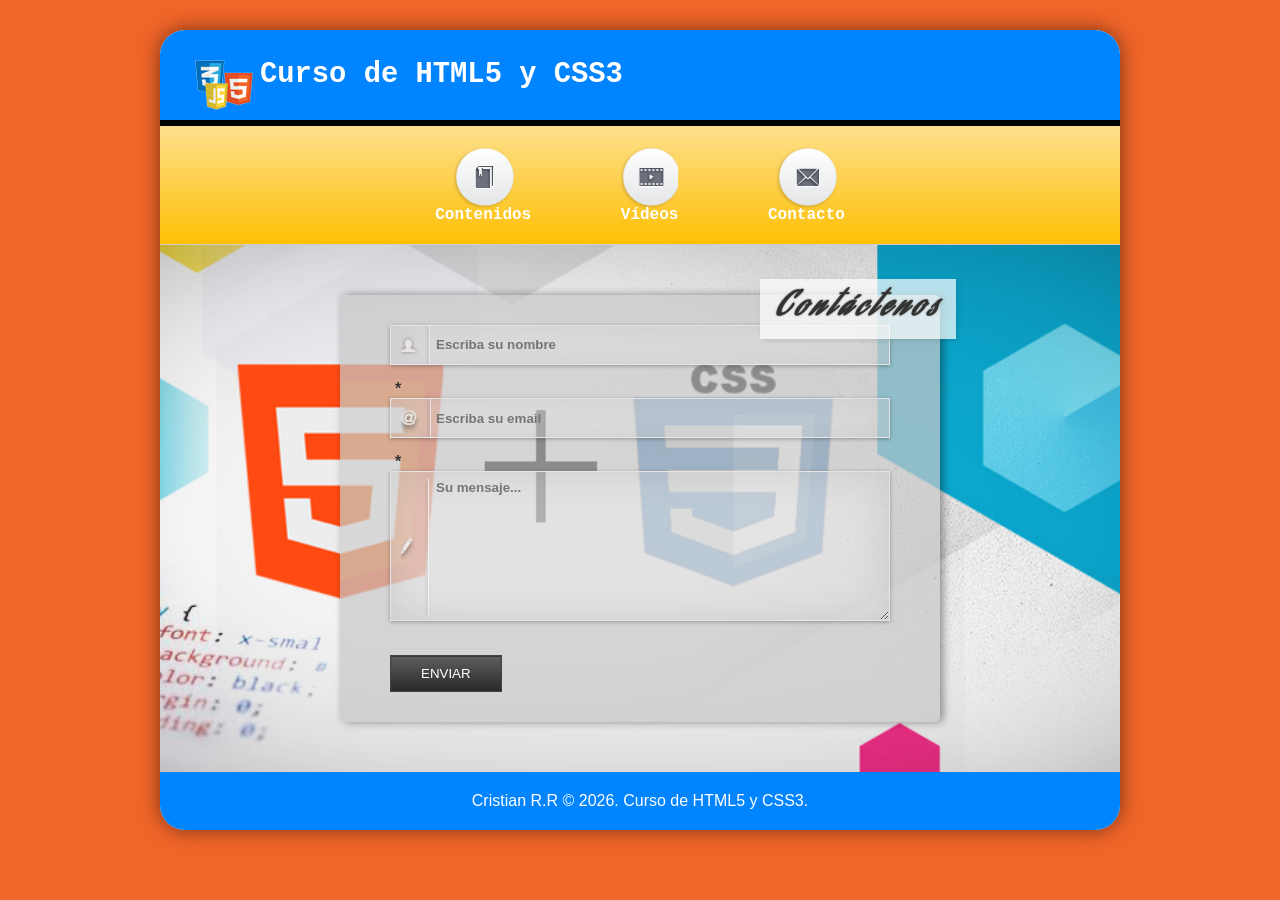
<file: contacto.html>
<!DOCTYPE html>
<html lang="es">
<head>
    <meta charset="UTF-8">
    <meta name="viewport" content="width=device-width, initial-scale=1.0, user-scalable=yes">
    <title>Curso de HTML5 y CSS3 - Contacto</title>
    <link rel="stylesheet" href="css/style.css">
    <link rel="stylesheet" href="css/contacto.css">
    <style>
        @import url('https://fonts.googleapis.com/css2?family=Aguafina+Script&display=swap');
    </style>
</head>
<body>
    <div id="page">
        <header>
            <h1><img src="imgs/logo.png" alt="Logo" />Curso de HTML5 y CSS3</h1>
        </header>

        <nav>
            <a href="#"></a>
            <ul>
<li id="contenidos"><a href="index.html">Contenidos</a></li>

<li id="videos">
    <a href="videos.html">Vídeos</a>
    <ul>
        <li><a href="serpiente.html">Serpiente</a></li>
        <li><a href="videos.html">Vídeo 1</a></li>
        <li><a href="videos.html">Vídeo 2</a></li>
        <li><a href="videos.html">Vídeo 3</a></li>
    </ul>
</li>

<li id="contacto"><a href="contacto.html">Contacto</a></li>
            </ul>
        </nav>

        <main id="mainContacto">
            <div id="contenedorFormulario">
                <h1>Contáctenos</h1>
                <form id="formContacto" action="#" method="post" >
                    
                    <input type="text" id="nombre" name="nombre" placeholder="Escriba su nombre" required list="listaNombres">
                    <label></label> <datalist id="listaNombres">
                        <option value="Cristian">
                        <option value="Christian">
                        <option value="Kristian">
                        <option value="Khristian">
                    </datalist>

                    <input type="email" id="email" name="email" placeholder="Escriba su email" required>
                    <label></label>

                    <textarea id="mensaje" name="mensaje" placeholder="Su mensaje..." required></textarea>

                   <button type="submit" id="enviar">Enviar</button>
                </form>
            </div>
        </main>

        <footer id="footer">
            <p>Cristian R.R &copy; 2026. Curso de HTML5 y CSS3.</p>
        </footer>
    </div>
    <script src="scripts/contacto.js"></script>
    <script src="scripts/menu.js"></script>
</body>
</html>
</file>
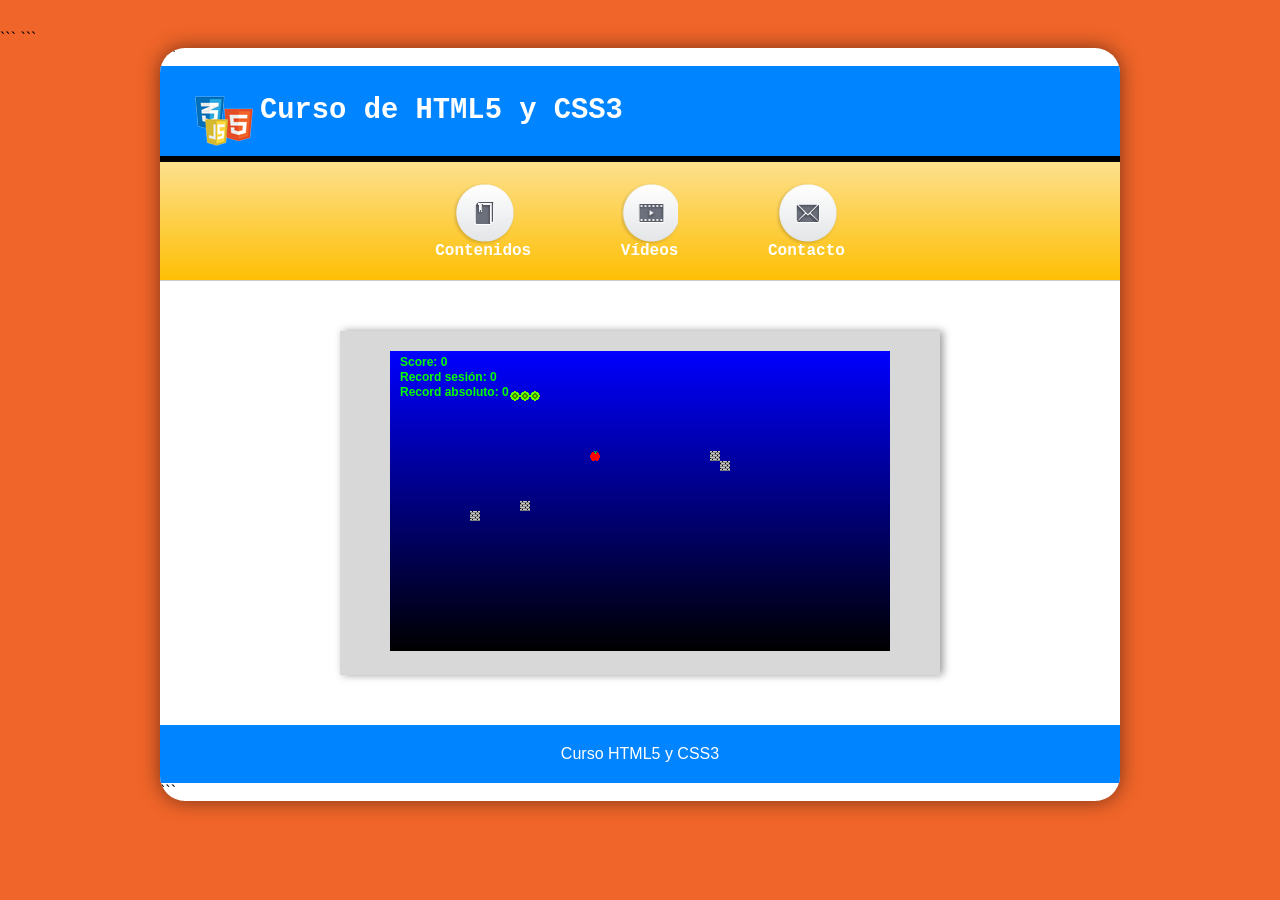
<file: serpiente.html>
<!DOCTYPE html>

<html lang="es">
<head>
    <meta charset="UTF-8">
    <meta name="viewport" content="width=device-width, initial-scale=1.0, user-scalable=yes">
    <title>Curso - Serpiente</title>

```
<link rel="stylesheet" href="css/style.css">
<link rel="stylesheet" href="css/videojuego.css">
```

</head>
<body>

<div id="page">

```
<header>
    <h1><img src="imgs/logo.png" alt="Logo">Curso de HTML5 y CSS3</h1>
</header>

<nav>
    <a href="#"></a>
    <ul>
        <li id="contenidos"><a href="index.html">Contenidos</a></li>

<li id="videos">
    <a href="videos.html">Vídeos</a>
    <ul>
        <li><a href="serpiente.html">Serpiente</a></li>
        <li><a href="videos.html">Vídeo 1</a></li>
        <li><a href="videos.html">Vídeo 2</a></li>
        <li><a href="videos.html">Vídeo 3</a></li>
    </ul>
</li>

<li id="contacto"><a href="contacto.html">Contacto</a></li>
    </ul>
</nav>

<main>
    <div id="contenedorVideojuego">
        <canvas id="lienzo" width="500" height="300"></canvas>
    </div>
</main>

<footer id="footer">
    <p>Curso HTML5 y CSS3</p>
</footer>
```

</div>

<script src="scripts/serpiente.js"></script>
<script src="scripts/menu.js"></script>
</body>
</html>
</file>
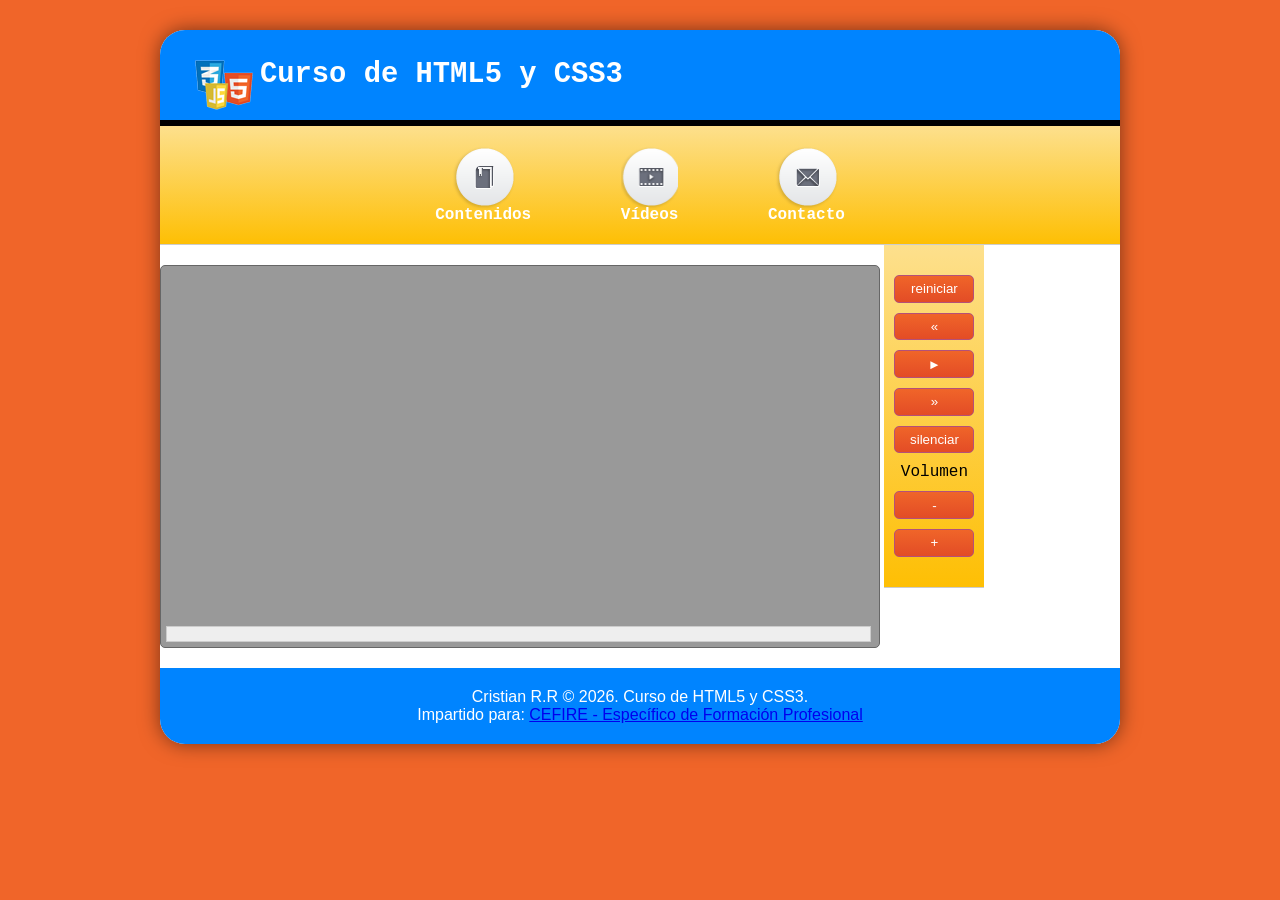
<file: videos.html>
<!DOCTYPE html>
<html lang="es">
<head>
    <meta charset="UTF-8">
    <meta name="viewport" content="width=device-width, initial-scale=1.0, user-scalable=yes">    
    <title>Curso de HTML5 y CSS3 - Vídeos</title>
    <link rel="stylesheet" href="css/style.css">
    <link rel="stylesheet" href="css/reproductor.css">
</head>
<body>
    <div id="page">

        <header>
            <h1><img src="imgs/logo.png" alt="Logo HTML5 CSS3 JS" />Curso de HTML5 y CSS3</h1>
        </header>

        <nav>
            <a href="#"></a>
            <ul>
                    <li id="contenidos"><a href="index.html">Contenidos</a></li>

                        <li id="videos">
                            <a href="videos.html">Vídeos</a>
                            <ul>
                                <li><a href="serpiente.html">Serpiente</a></li>
                                <li><a href="videos.html">Vídeo 1</a></li>
                                <li><a href="videos.html">Vídeo 2</a></li>
                                <li><a href="videos.html">Vídeo 3</a></li>
                            </ul>
                        </li>

                        <li id="contacto"><a href="contacto.html">Contacto</a></li>
            </ul>
        </nav>

        <main>
            <div id="reproductor">
                <video id="medio" width="720" height="400">
                    <source src="media/trailer.mp4">
                    <source src="media/trailer.ogg">
                </video>
                <div id="barra">
                    <div id="progreso"></div>
                </div>
            </div>

            <nav>
                <input type="button" id="reiniciar"    value="reiniciar">
                <input type="button" id="retrasar"     value="&laquo;">
                <input type="button" id="play"         value="&#9658;">
                <input type="button" id="adelantar"    value="&raquo;">
                <input type="button" id="silenciar"    value="silenciar">
                <label>Volumen</label>
                <input type="button" id="menosVolumen" value="-">
                <input type="button" id="masVolumen"   value="+">
            </nav>
        </main>

        <footer id="footer">
            <p>
               Cristian R.R &copy; 2026. Curso de HTML5 y CSS3.<br />
                Impartido para: <a href="#">CEFIRE - Específico de Formación Profesional</a>
            </p>
        </footer>

    </div>

    <script src="scripts/reproductor.js"></script>
    <script src="scripts/menu.js"></script>
</body>
</html>
</file>
<file: css/style.css>
* {
  margin: 0;
  padding: 0;
  box-sizing: border-box;
  }

body {
background-color: #f06529;
font-family: Arial, sans-serif;
padding: 30px 0;
}

#page {
width: 960px;
margin: 0 auto;
background-color: white;
box-shadow: 0 0 20px rgba(0,0,0,0.5);
border-radius: 25px;
overflow: hidden;
}

header {
background-color: rgb(0, 132, 255);
color: white;
border-bottom: 6px solid black;
padding: 15px 20px;
}

header h1 {
font-family: Courier, monospace;
font-size: 1.8em;
position: relative;
padding-left: 80px;
line-height: 60px;
}

header h1 img {
position: absolute;
left: 15px;
top: 15px;
height: 50px;
}

/* ANIMACIÓN LOGO */
@keyframes girarLogo {
0% { transform: rotateY(0deg); }
50% { transform: rotateY(180deg); }
100% { transform: rotateY(0deg); }
}

header h1 img {
animation: girarLogo 5s infinite;
}

nav {
font-family: Courier, monospace;
background: linear-gradient(to bottom, #fde08d 0%, #febf04 100%);
padding: 20px 0;
text-align: center;
border-bottom: 1px solid #ccc;
position: relative;
z-index: 10;
}

nav > ul {
list-style: none;
}

nav > a {
display: none;
}

nav > ul > li {
display: inline-block;
margin: 0 40px;
padding-top: 60px;
background-position: center top;
background-repeat: no-repeat;
position: relative;
}

#contenidos { background-image: url("../imgs/book.png"); }
#videos     { background-image: url("../imgs/film.png"); }
#contacto   { background-image: url("../imgs/mail.png"); }

nav > ul > li > a {
color: #ffffff;
text-decoration: none;
font-weight: bold;
}

/* SUBMENÚ */
#page > nav li ul {
position: absolute;
list-style: none;
width: 150px; /* CAMBIO DEL EJERCICIO */
text-align: center;
left: 50%;
margin-left: -75px;
top: 25px;
font-size: 0.9em;
height: 0px;
overflow: hidden;
transition: height 0.4s linear;
}

#page > nav li:hover ul {
    height: 160px;
}

#page > nav li ul li {
background-color: #e34c26;
}

#page > nav li ul li:nth-child(odd) {
background-color: #f06529;
}

#page > nav li ul li:hover {
background-color: #ff7e42;
}

#page > nav li ul li a {
padding: 8px;
color: white;
display: block;
}

/* CONTENIDO */
#content {
background-image: url("../imgs/lgrey008.jpg");
padding: 50px 20px;
display: flex;
justify-content: space-around;
}

.article {
width: 290px;
min-height: 520px;
border-style: solid;
border-width: 80px 25px 70px 25px;
border-image: url("../imgs/movil.png") 80 25 70 25 stretch;
text-align: center;
margin-top: 30px;
}

.article-first {
transform: rotate(-2deg);
}

.article-third {
transform: rotate(2deg);
}

.article_header {
position: relative;
}

.chincheta {
position: absolute;
width: 35px;
height: 49px;
background-image: url("../imgs/chincheta.png");
background-size: contain;
top: -91px;
}

/* ANIMACIONES CHINCHETAS */
@keyframes mueveChincheta1 {
from { left: 0px; }
to { left: 199px; }
}

@keyframes mueveChincheta2 {
from { left: 0px; }
to { left: 120px; }
}

@keyframes mueveChincheta3 {
from { left: 0px; }
to { left: 30px; }
}

.chincheta1 {
left: 0;
animation: mueveChincheta1 1s forwards;
}

.chincheta2 {
left: 0;
animation: mueveChincheta2 1s forwards;
}

.chincheta3 {
left: 0;
animation: mueveChincheta3 1s forwards;
}

/* ARTICLES ANIMACIÓN */
@keyframes animArticle1 {
from { transform: rotate(0deg); }
to { transform: rotate(-2deg); }
}

@keyframes animArticle3 {
from { transform: rotate(0deg); }
to { transform: rotate(2deg); }
}

.article1 {
animation: animArticle1 0.5s forwards;
}

.article3 {
animation: animArticle3 0.5s forwards;
}

.article_header img {
width: 220px;
}

.article h2 {
font-family: Courier;
}

.article p {
font-size: 0.8em;
}

/* FOOTER */
#footer {
background-color: rgb(0, 132, 255);
color: white;
text-align: center;
padding: 20px;
}

@media screen and (max-width: 1024px)
{
    #page
    {
        width: 90%;
        min-width: 320px;
    }

    header
    {
        font-size: 0.7em;
    }

    #page > nav > ul > li
    {
        margin: 0% 8% 2%;
    }
}

@media screen and (max-width: 700px)
{
    #page > nav > ul > li
    {
        margin: 0% 4% 1%;
    }
}

@media screen and (max-width: 475px)
{
    #page > nav > ul
    {
        display: none;
    }

    #page > nav > ul.desplegado
    {
        display: block;
    }

    #page > nav > ul > li
    {
        display: block;
        margin: 0;
        padding: 20px 0;
    }

    nav > a
    {
        display: block;

        background-image: url("../imgs/menu.png");
        background-repeat: no-repeat;
        background-position: center 10px;

        width: 80px;
        height: 80px;

        margin: 0 auto;
    }
}
</file>
<file: css/contacto.css>
#mainContacto {
    /* Asegúrate de que esta sea la imagen que tiene los logos de fondo */
    background: url("../imgs-curso/fondoForm.jpg") no-repeat center center;
    background-size: cover;
    text-align: center;
    width: 100%;
    min-height: 500px; /* Un poco más alto para que luzca */
    display: flex;
    justify-content: center;
    align-items: center;
}

/* Contenedor del Formulario (El cuadro gris transparente) */
#contenedorFormulario {
    position: relative;
    display: inline-block;
    margin: 50px;
    width: 600px;
    padding: 30px 50px;
    /* rgb(200, 200, 200) con 0.7 de opacidad como pide el ejercicio */
    background-color: rgba(200, 200, 200, 0.7); 
    text-align: left;
    box-shadow: 3px 0px 8px rgba(0, 0, 0, 0.4);
    border-radius: 5px; /* Suaviza las esquinas */
}

/* Título "Contáctenos" */
#contenedorFormulario h1 {
    position: absolute;
    top: -16px;
    left: 420px; /* Ajustado para que no se corte a la derecha */
    background-color: rgba(255, 255, 255, 0.7);
    font-family: 'Aguafina Script', cursive;
    font-style: italic;
    color: #333;
    letter-spacing: 5px;
    text-shadow: 0px 0px 2px #777;
    padding: 5px 15px;
    white-space: nowrap;
    box-shadow: 2px 2px 5px rgba(0,0,0,0.1);
}

/* Estilos de los campos (Nombre, Email, Mensaje) */
#formContacto input:not([type="submit"]), 
#formContacto textarea {
    display: inline-block;
    border: 1px solid #e5e5e5;
    /* Fondo semitransparente para los campos también */
    background-color: rgba(255, 255, 255, 0.3); 
    box-shadow: 0px 1px 4px rgba(0,0,0,0.3), inset 0px 0px 40px rgba(0,0,0,0.1);
    color: #000;
    font-weight: bold;
    padding: 8px 4px 8px 45px;
    margin-bottom: 15px;
    transition: all 0.4s ease-in;
    background-repeat: no-repeat;
    background-position: 10px center;
    width: 100%; /* Para que ocupen el ancho del contenedor */
    box-sizing: border-box;
}

/* Nombres y Correo (Tamaños específicos) */
#nombre, #email {
    height: 40px; /* Un poco más de aire */
    width: 350px; 
}

/* Rutas de iconos corregidas */
#nombre { background-image: url("../imgs-curso/icon-nombre.png"); }
#email { background-image: url("../imgs-curso/icon-correo.png"); }

/* Foco: se vuelven más opacos y anchos */
#nombre:focus, #email:focus {
    width: 400px;
    background-color: rgba(255, 255, 255, 0.9);
    box-shadow: 0px 0px 12px rgb(255, 255, 255);
    outline: none;
}

/* Mensaje (Textarea) */
#mensaje {
    font-family: Arial, sans-serif;
    height: 150px;
    background-image: url("../imgs-curso/icon-mensaje.png");
    background-position: 10px 10px;
}

#mensaje:focus {
    background-color: rgba(255, 255, 255, 0.9);
    box-shadow: 0px 0px 12px rgb(255, 255, 255);
}

/* El asterisco de requerido */
input[required] + label::after {
    content: ' *';
    color: #333;
    font-weight: bold;
    position: relative;
    left: 5px;
}

/* Botón Enviar con el Gradiente pedido */
#enviar {
    margin-top: 15px;
    padding: 10px 30px;
    border: 1px solid #434343;
    color: white;
    background: linear-gradient(to bottom, #5e5e5e, #2a2a2a);
    box-shadow: inset 0px 1px 1px #353535;
    cursor: pointer;
    text-transform: uppercase;
}

#enviar:hover {
    background: linear-gradient(to top, #5e5e5e, #2a2a2a);
}
</file>
<file: css/videojuego.css>
main {
text-align: center;
}

#contenedorVideojuego {
display: inline-block;
margin: 50px;
width: 600px;
padding: 20px 50px;
background: rgba(200, 200, 200, 0.7);
text-align: center;
box-shadow: 3px 0px 8px rgba(0, 0, 0, 0.4);
}
@media screen and (max-width: 1024px)
{
    #contenedorVideojuego
    {
        margin: 5%;
        padding: 2% 5%;
        width: 80%;
    }

    canvas
    {
        width: 80%;
    }
}
</file>
<file: css/reproductor.css>
#reproductor
{
	display: inline-block;
	width: 95%;
	max-width: 720px;
	margin: 20px auto;
	background: #999999;
	border: 1px solid #666666;
	-moz-border-radius: 5px;
	-webkit-border-radius: 5px;
	-o-border-radius: 5px;
	border-radius: 5px;
} 

main nav
{
	display: inline-block;
	vertical-align: top;
	width: 100px;
}

main nav label
{
	margin: 10px;
}

input[type="button"]
{
	width: 80px;
	margin: 10px;
	display: block;
	
    background: -webkit-linear-gradient(top,#f06529,#e34c26);
    background: -moz-linear-gradient(top,#f06529,#e34c26);
    background: -o-linear-gradient(top,#f06529,#e34c26);
    background: linear-gradient(to bottom,#f06529,#e34c26);
	
    border: 1px solid rgb(180, 80, 121);
	
    -moz-border-radius: 5px;
    -webkit-border-radius: 5px;
    -o-border-radius: 5px;  
    border-radius: 5px;
	
    padding: .4em;
    color: white;
    text-decoration:none;
}

input[type="button"]:hover
{
    background: -webkit-linear-gradient(top,#ff6529,#f34c26);
    background: -moz-linear-gradient(top,#ff6529,#f34c26);
    background: -o-linear-gradient(top,#ff6529,#f34c26);
    background: linear-gradient(to bottom,#ff6529,#f34c26);
}

#barra
{
	width: 705px;
	margin:5px;
	height: 16px;
	border: 1px solid #CCCCCC;
	background: #EEEEEE;
} 

#progreso
{
	position: absolute;
	width: 0px;
	height: 16px;
	background: rgba(0,0,150,.2);
}

video
{
	width: 95%;
	max-width: 720px;
	height: auto;
	margin: 5px;
}

@media screen and (max-width: 970px)
{
	input[type="button"]
	{
		display: inline-block;
	}
}
</file>
